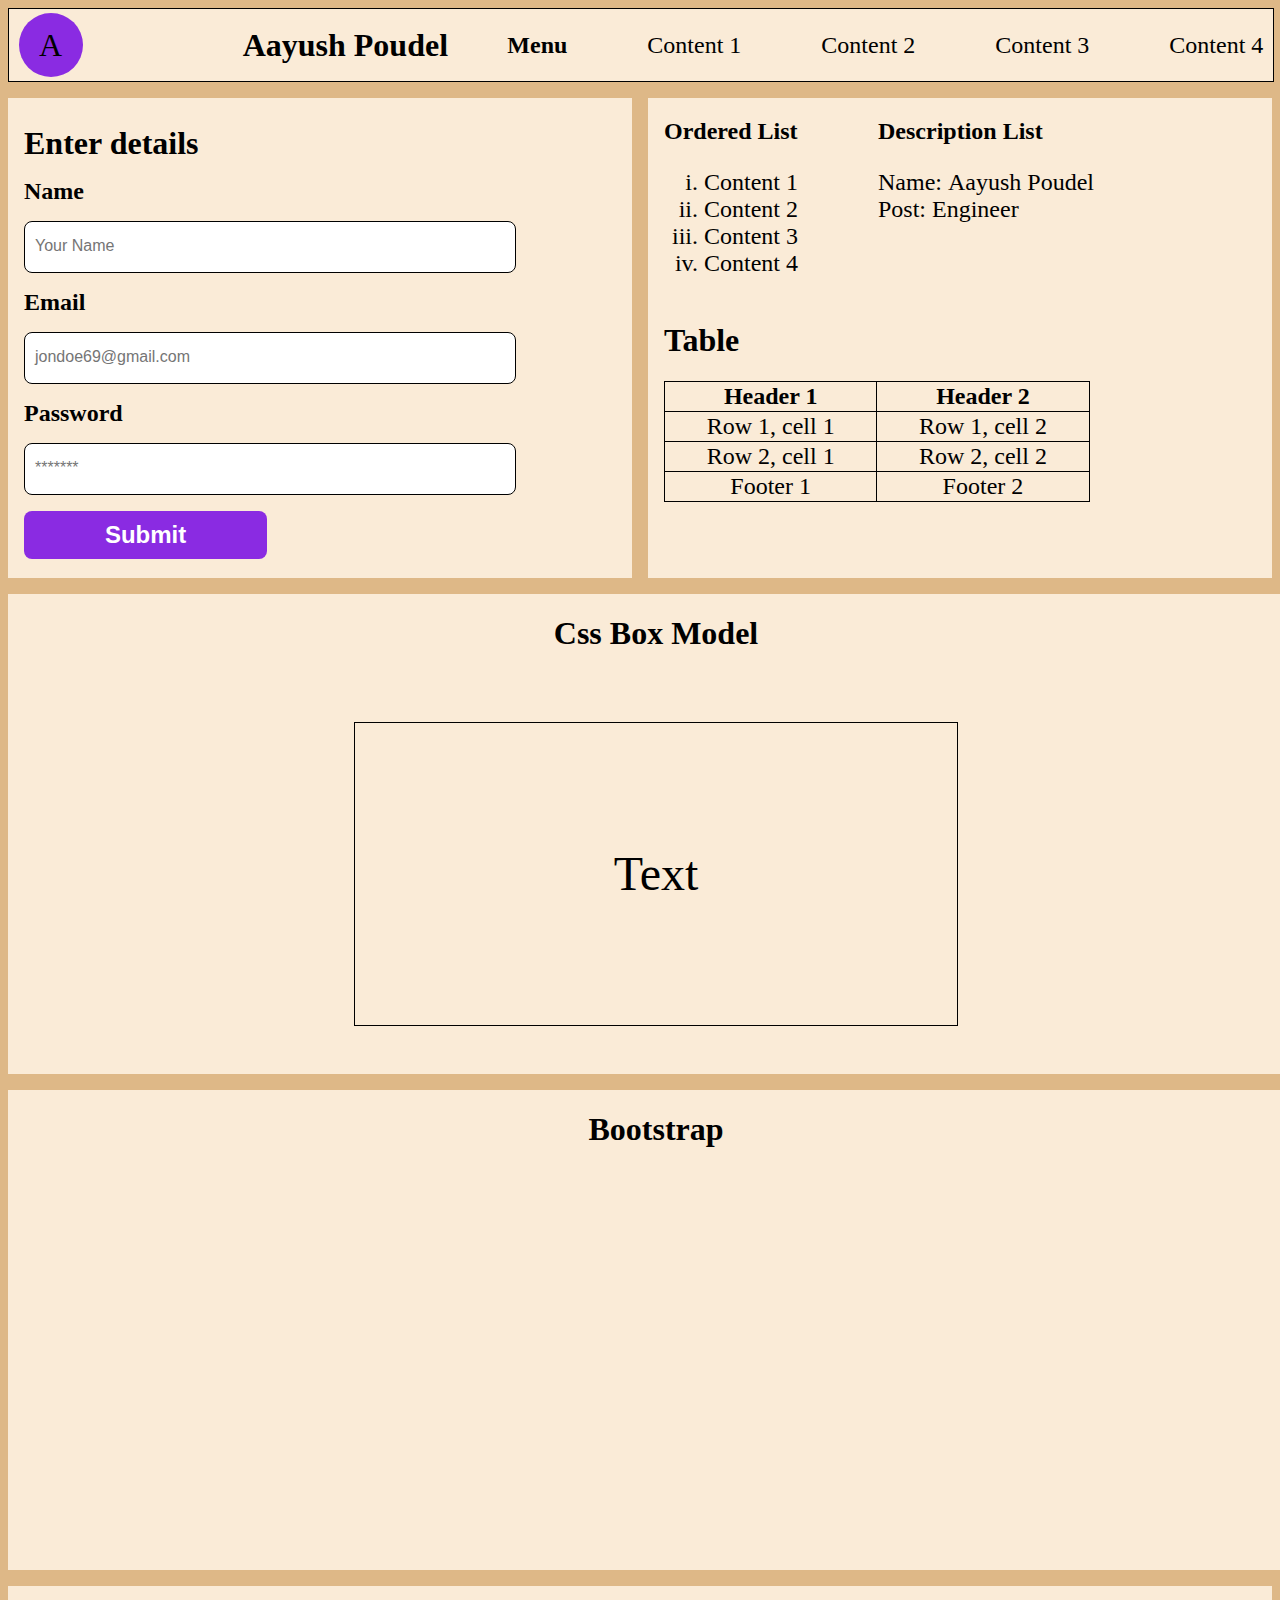
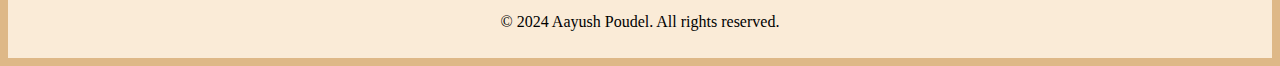
<file: html_css_basics/index.html>
<!DOCTYPE html><!--This tells the browser to render html file as HTML5-->
<html lang="en">
<head>
    <meta charset="UTF-8">
    <meta name="viewport" content="width=device-width, initial-scale=1.0">
    <title>Document</title>
    <link rel="stylesheet" href="style.css"><!--This is externam css-->
    <style> /*Internal Css*/
        footer{
            display: flex;
            width: 100%;
            height: 4.5rem;
            background-color: antiquewhite;
        }
    </style>
</head>
<body>
    <header>
        <div style="display: flex;align-items: center;gap: 10rem;">
            <div class="logo">A</div>
            <h1>Aayush Poudel</h1>
        </div>
        <nav>
            <ul>   
                <li>Menu</li>
                <li>Content 1</li>
                <li>Content 2</li>
                <li>Content 3</li>
                <li>Content 4</li>
            </ul>
        </nav>

    </header>
    <main>
        <div style="display: flex; gap: 1rem;"><!--Inline css-->
        <section>
            <h2>Enter details</h2>
            <form>
                <label for="name">Name</label>
                <input type="text" id="name" required placeholder="Your Name">
                <label for="email">Email</label>
                <input type="text" id="email" required placeholder="jondoe69@gmail.com">
                <label for="password">Password</label>
                <input type="password" id="password" required placeholder="*******">
                <button type="submit">Submit</button>
            </form>

        </section>
        <aside>
            <div style="display: flex; gap: 5rem;">
                <div>
                    <h2>Ordered List</h2>
                    <ol>
                        <li>Content 1</li>
                        <li>Content 2</li>
                        <li>Content 3</li>
                        <li>Content 4</li>
                    </ol>
                </div>
                <div>
                    <h2>Description List</h2>
                    <dl>
                        <dt>Name:</dt>
                        <dd>Aayush Poudel</dd>

                        <dt>Post:</dt>
                        <dd>Engineer</dd>
                    </dl>
                </div>
            </div>

            <h1>Table</h1>
            <table>
                <thead>
                    <tr>
                        <th>Header 1</th>
                        <th>Header 2</th>
                    </tr>
                
                </thead><tbody>
                    <tr>
                        <td>Row 1, cell 1</td>  <!--Table data-->
                        <td>Row 1, cell 2</td>
                    </tr>

                    <tr>
                        <td>Row 2, cell 1</td>
                        <td>Row 2, cell 2</td>
                    </tr>
                </tbody>
                <tfoot>
                    <tr>
                        <td>Footer 1</td>
                        <td>Footer 2</td>
                    </tr>
                </tfoot>
               
            </table>
        </aside>
        </div>
        <section class="box_model">
            <h1 style="display: flex;justify-content: center;">Css Box Model</h1>
            <div class="box">Text</div>

        </section>
        <section>
            <h1 style="display: flex; justify-content: center;">Bootstrap</h1>
            <!--<h1>Bootstrap</h1>
            <div class="mb-3 w-75">
            <label for="exampleFormControlInput1" class="form-label fs-4 fw-bold">Email address</label>
            <input type="email" class="form-control" id="exampleFormControlInput1" placeholder="name@example.com" style="height: 3rem; border: 1px solid rgb(122, 121, 121)">
            </div>
            <div class="mb-3 w-75">
            <label for="exampleFormControlTextarea1" class="form-label fs-4 fst-italic">Example textarea</label>
            <textarea class="form-control" id="exampleFormControlTextarea1" rows="8" style="border: 1px solid rgb(122, 121, 121)"></textarea>
            </div>-->
        </section>
    </main>
    
    <footer>
        <div style="margin: auto;">&copy; 2024 Aayush Poudel. All rights reserved.</div>
    </footer>
</body>
</html>
</file>
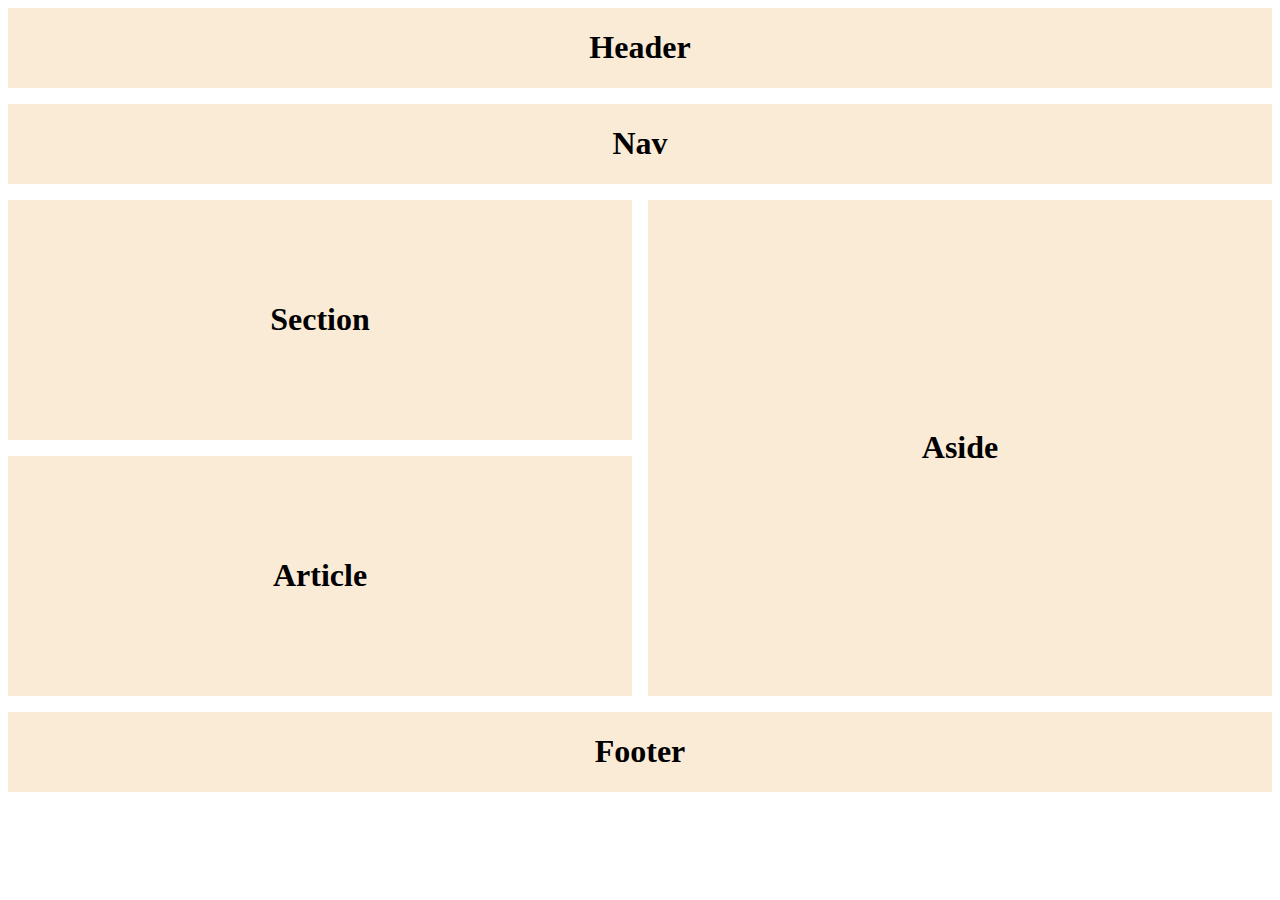
<file: Portfolio/Index.html>
<!DOCTYPE html>
<html lang="en">
<head>
    <meta charset="UTF-8">
    <meta name="viewport" content="width=device-width, initial-scale=1.0">
    <title>Document</title>
    <link rel="stylesheet" href="semantic.css">
</head>
<body>
    <header>
        <h1>Header</h1>
    </header>

    <nav>
        <h1>Nav</h1>
    </nav>

    <main>
        <div style="display: flex; flex-direction: column;gap:1rem;width: 100%;">
        <section>
            <h1>Section</h1>
        </section>

        <article>
            <h1>Article</h1>
        </article>
        </div>

        <aside>
            <h1>Aside</h1>
        </aside>

    </main>

    <footer>
        <h1>Footer</h1>
    </footer>
</body>
</html>
</file>
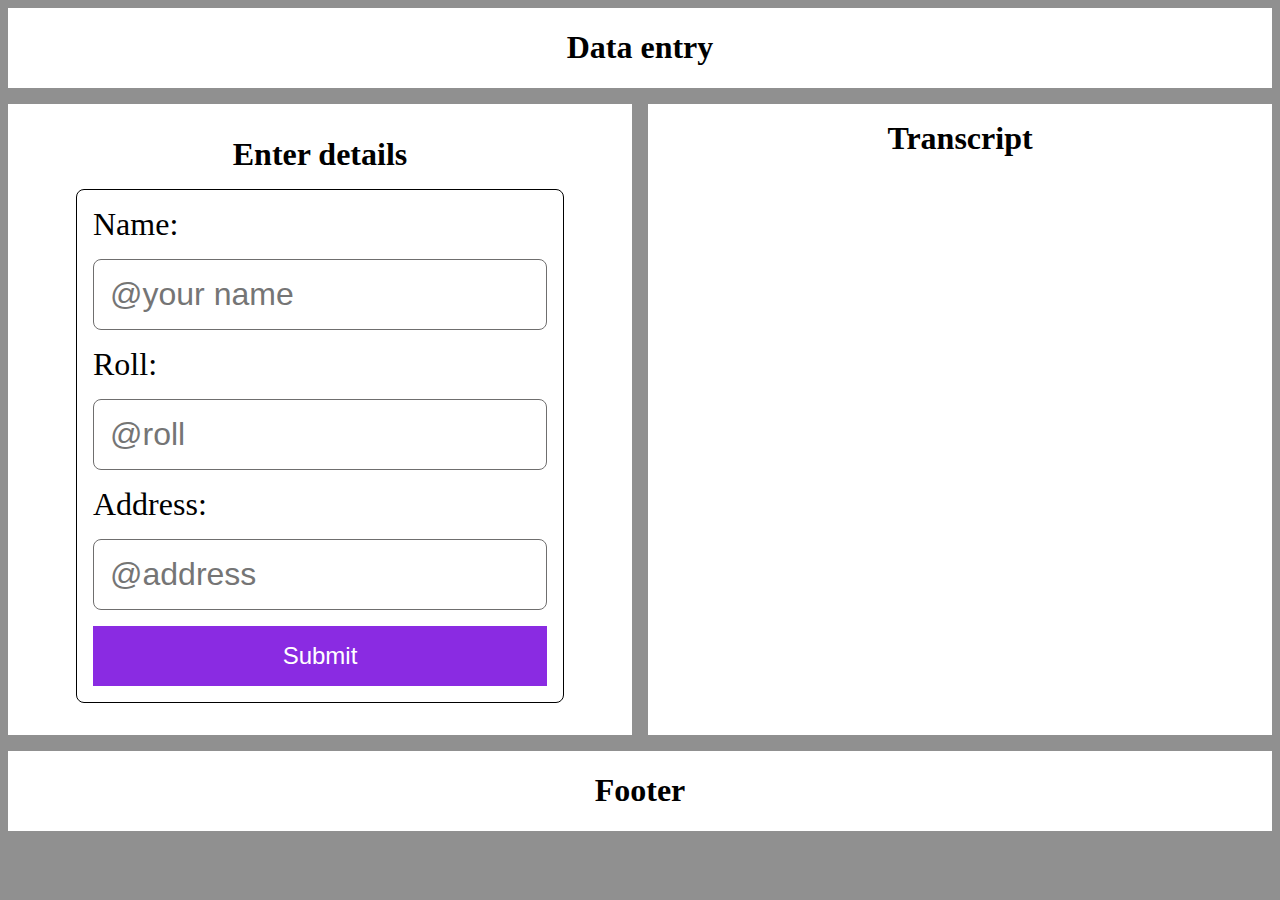
<file: javascript_basics/Class_12_11/index.html>
<!DOCTYPE html>
<html lang="en">
<head>
    <meta charset="UTF-8">
    <meta name="viewport" content="width=device-width, initial-scale=1.0">
    <title>DOM</title>
    <link rel="stylesheet" href="styles.css">
</head>
<body>
    <header>
        <h1>Data entry</h1>
    </header>
    
    <main>
        <section>
            <h2>Enter details</h2>
            <form id="entryform">
                <label for="name">Name:</label>
                <input type="text" placeholder="@your name" id="name" required>

                <label for="roll">Roll:</label>
                <input type="number" placeholder="@roll" id="roll" required>

                <label for="address">Address:</label>
                <input type="text" placeholder="@address" id="address" required>

                <button id="btn_submit">Submit</button>
            </form>
        </section>

        <aside class="transcript">
            <h2>Transcript</h2>
        </aside>
    </main>

    <footer>
        <h1>Footer</h1>
    </footer>
    <script src="scripts.js"></script>
</body>
</html>
</file>
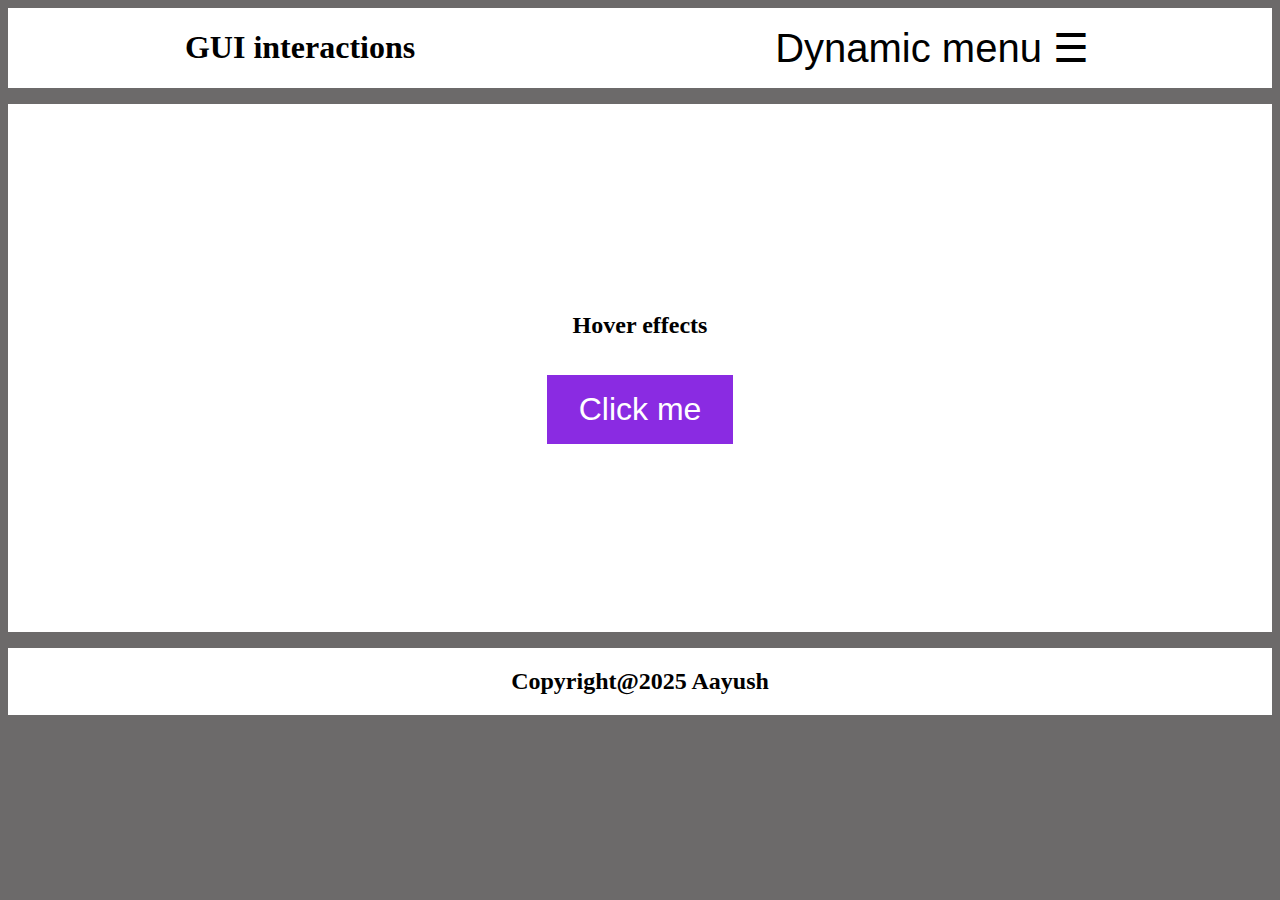
<file: javascript_basics/class_12_14_GUI/index.html>
<!DOCTYPE html>
<html lang="en">
<script src="https://code.jquery.com/jquery-3.6.4.min.js"></script>
<head>
    <meta charset="UTF-8">
    <meta name="viewport" content="width=device-width, initial-scale=1.0">
    <title>Document</title>
    <link rel="stylesheet" href="styles.css">
</head>
<body>
    <header>
        <h1>GUI interactions</h1>
        <button class="burger" id="menu">Dynamic menu  ☰</button>
    </header>

    <nav id="nav">
        <ul>
            <li>Content 1</li>
            <li>Content 2</li>
            <li>Content 3</li>
            <li>Content 4</li>
        </ul>
    </nav>

    <main>
        <section>
            <h2>Hover effects</h2>
            <button id="btn_click_me">Click me</button>
            <div class="modal_overlay"></div>   <!-- This makes the entire page inactive -->
            <div class = "modal_container">
                <h1> This is a modal </h1>
                <p style="font-size: 1.5rem"> Might be a pop up advertisement,
                    log in page, notice distribution
                    etc
                </p>
                <button id="modal">Close</button>
            </div>
        </section>
    </main>

    <footer>
        <h2>Copyright@2025 Aayush</h2>
    </footer>

    <script src="scripts.js"></script>
</body>
</html>
</file>
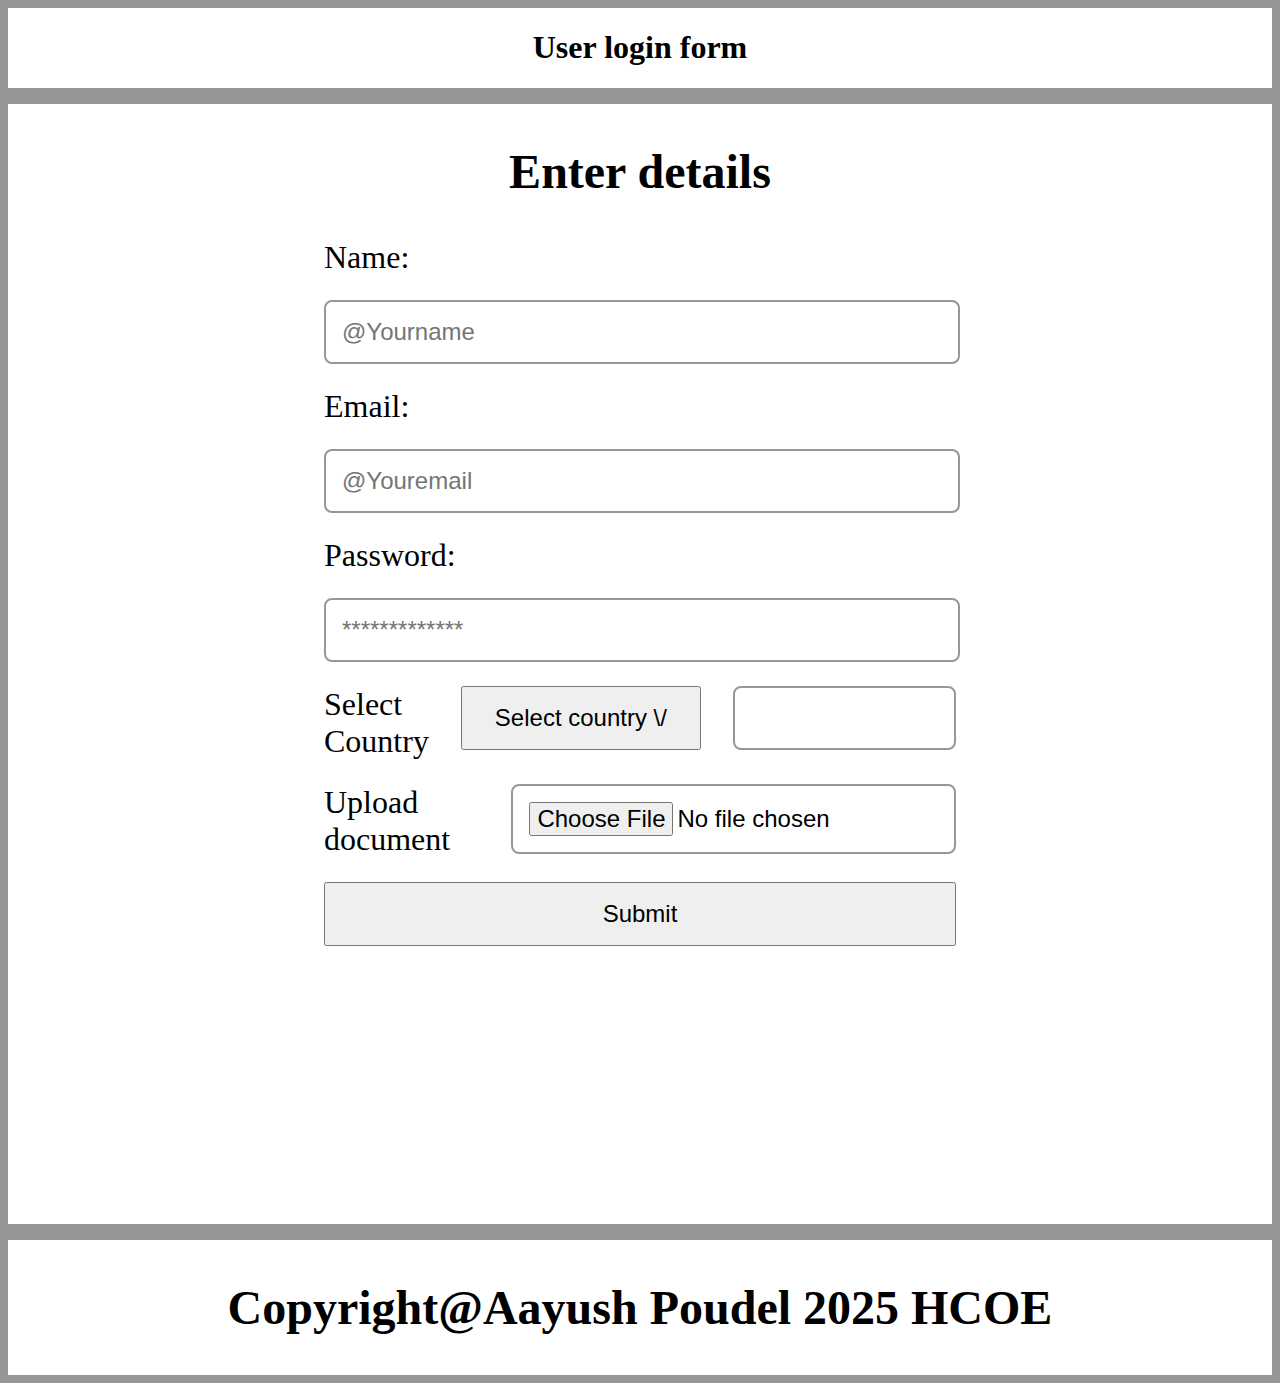
<file: javascript_basics/Formvalidaion_regex_apicall/index.html>
<!DOCTYPE html>
<html lang="en">
<head>
    <meta charset="UTF-8">
    <meta name="viewport" content="width=device-width, initial-scale=1.0">
    <title>Document</title>
    <link rel="stylesheet" href="styles.css">
    <style>
        h2{
            font-size: 3rem;
        }
    </style>
</head>
<body>
    <header>
        <h1>User login form</h1>
    </header>

    <main>
        <section>
            <h2>Enter details</h2>
            <form id="login_form">
                <label for="name">Name:</label>
                <input type="text" id="name" placeholder="@Yourname">
            
                <label for="email">Email:</label>
                <input type="email" id="email" placeholder="@Youremail">
            
                <label for="password">Password:</label>
                <input type="password" id="password" placeholder="*************">
            
                <div style="display:flex; gap: 2rem; align-items: flex-start;">
                    <label>Select Country</label>
                    <div style="display: flex; flex-direction: column;">
                        <button type="button" id="select_country">Select country \/</button>
                        <ul id="countryList">

                        </ul>
                    </div>
                    <input type="text" id="display_country" readonly>
                </div>
                <div style="display:flex; gap: 2rem; align-items: flex-start;">
                    <label>Upload document</label>
                    <input type="file" id="upload">
                </div>
                <button type="submit" id="submit">Submit</button>
            </form>
        </section>
    </main>

    <footer>
        <h2>Copyright@Aayush Poudel 2025 HCOE</h2>
    </footer>
    <script src="Regex/scripts.js"></script>
    <script src="scripts.js"></script>
   
</body>
</html>
</file>
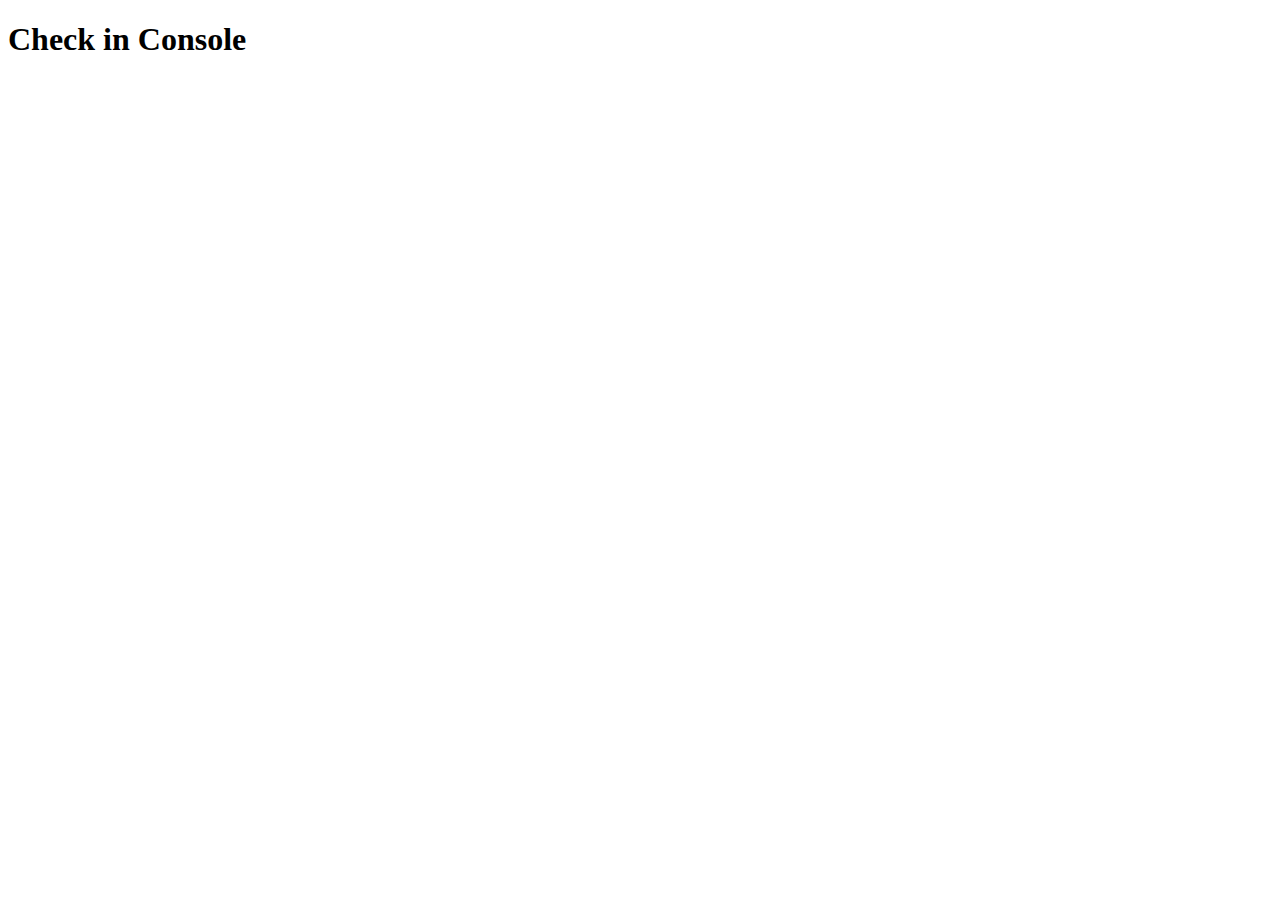
<file: javascript_basics/JS_2.2.2/index.html>
<!DOCTYPE html>
<html lang="en">
<head>
    <meta charset="UTF-8">
    <meta name="viewport" content="width=device-width, initial-scale=1.0">
    <title>Callback function testing</title>
    <h1>Check in Console</h1>
</head>
<body>
    <script src="scripts.js"></script>
</body>
</html>
</file>
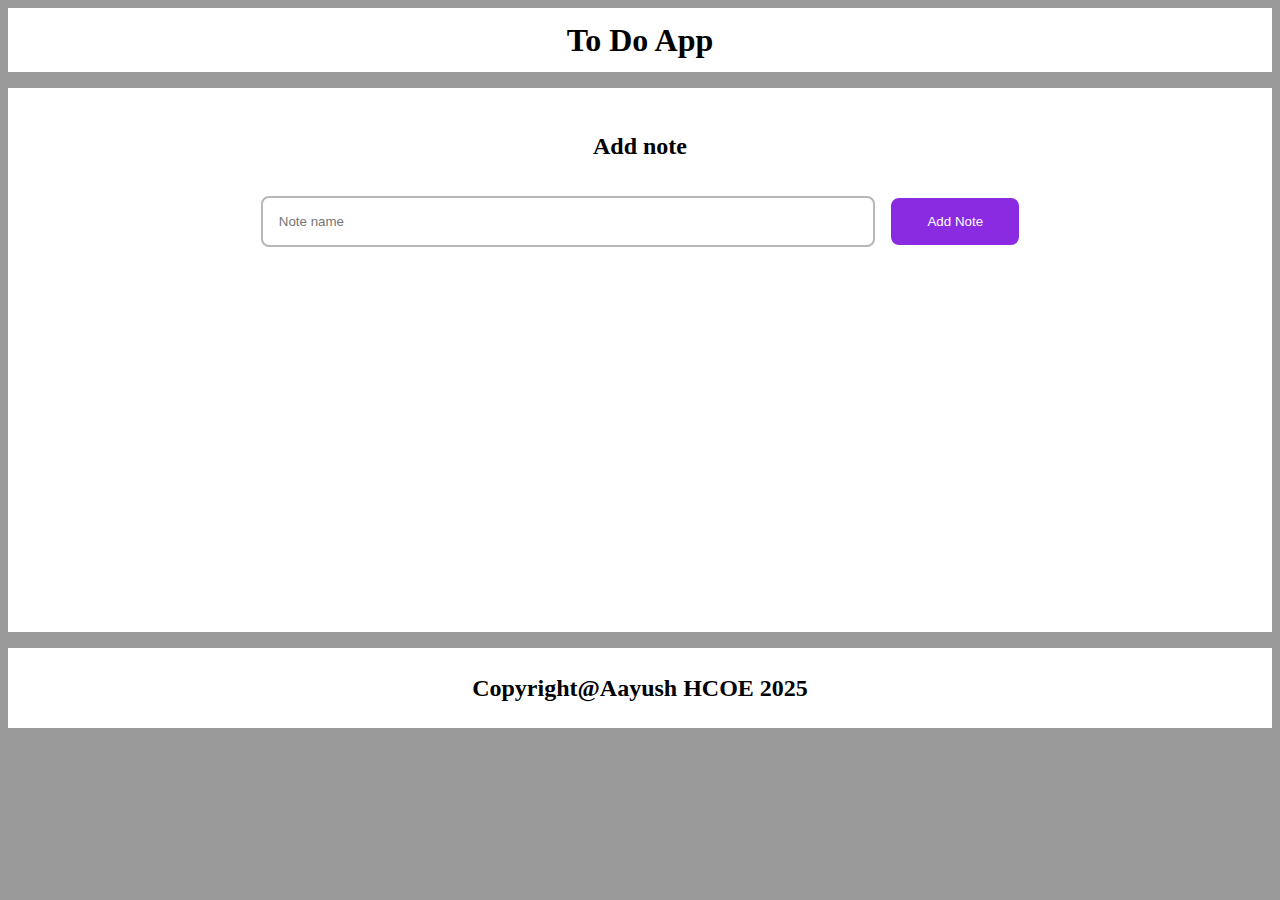
<file: javascript_basics/Todo_app_groupA_Lab_2/index.html>
<!DOCTYPE html>
<html lang="en">
<head>
    <meta charset="UTF-8">
    <meta name="viewport" content="width=device-width, initial-scale=1.0">
    <title>Todo App</title>
    <link href="https://cdn.jsdelivr.net/npm/bootstrap@5.3.8/dist/css/bootstrap.min.css" rel="stylesheet" integrity="sha384-sRIl4kxILFvY47J16cr9ZwB07vP4J8+LH7qKQnuqkuIAvNWLzeN8tE5YBujZqJLB" crossorigin="anonymous">
    <link rel="stylesheet" href="styles.css">
</head>
<body>
    <header>
        <h1>To Do App</h1>
    </header>

    <main>
        <section>
            <h2>Add note</h2>

            <article class="container_note">
                <form id="container_add_note">
                    <input id="txt_add_note" type="text" placeholder="Note name" required>
                    <button id="btn_add_note">Add Note</button>
                </form>

                <div class="notes">
                    <!--JS dynamically updates the UI here-->
                </div>
            </article>
        </section>
    </main>

    <footer>
        <h2>Copyright@Aayush HCOE 2025</h2>
    </footer>
    <script src="https://cdn.jsdelivr.net/npm/bootstrap@5.3.8/dist/js/bootstrap.bundle.min.js" integrity="sha384-FKyoEForCGlyvwx9Hj09JcYn3nv7wiPVlz7YYwJrWVcXK/BmnVDxM+D2scQbITxI" crossorigin="anonymous"></script>
    <script src="scripts.js"></script>
</body>
</html>
</file>
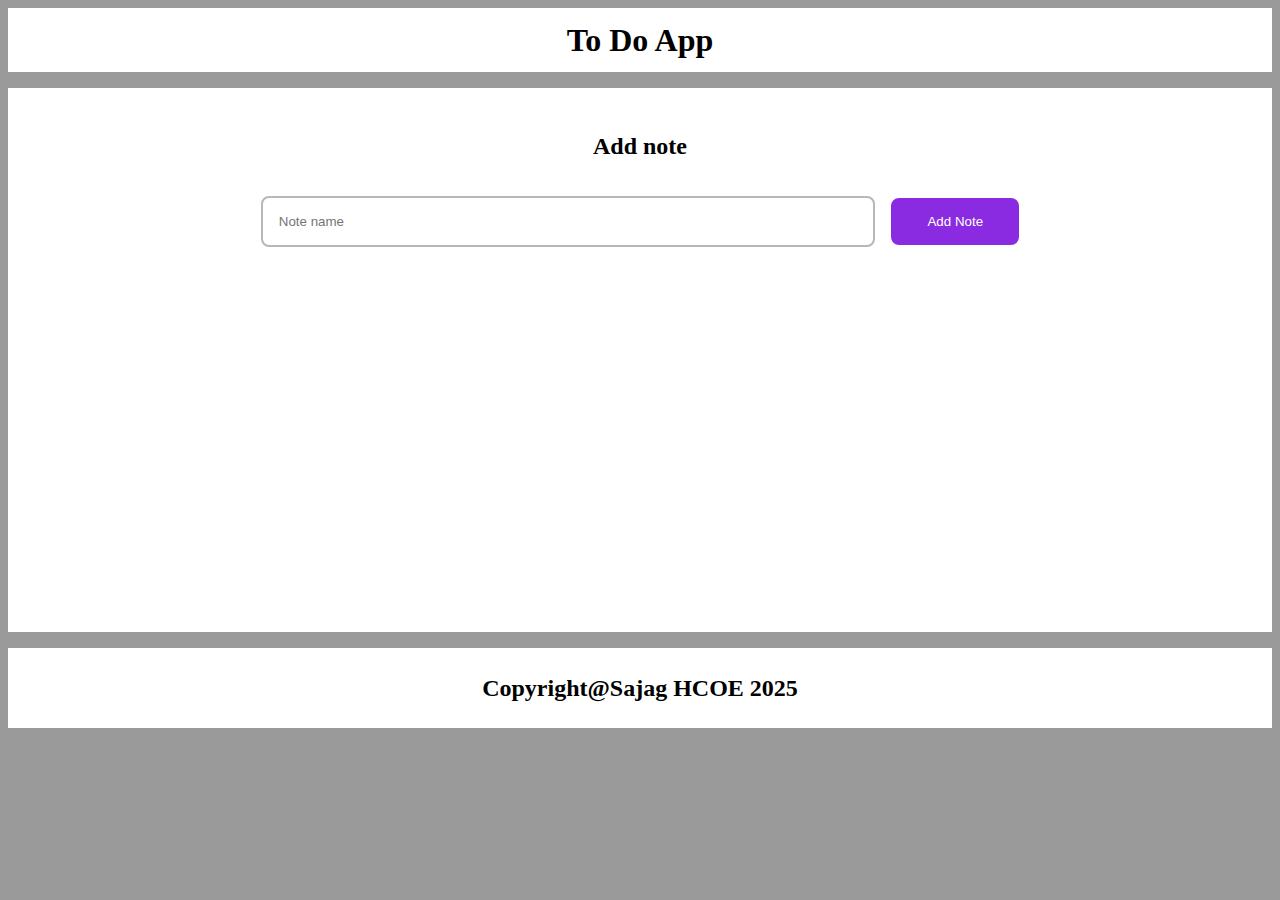
<file: javascript_basics/Todo_app_revise/index.html>
<!DOCTYPE html>
<html lang="en">
<head>
    <meta charset="UTF-8">
    <meta name="viewport" content="width=device-width, initial-scale=1.0">
    <title>Todo App</title>
    <link href="https://cdn.jsdelivr.net/npm/bootstrap@5.3.8/dist/css/bootstrap.min.css" rel="stylesheet" integrity="sha384-sRIl4kxILFvY47J16cr9ZwB07vP4J8+LH7qKQnuqkuIAvNWLzeN8tE5YBujZqJLB" crossorigin="anonymous">
    <link rel="stylesheet" href="styles.css">
</head>
<body>
    <header>
        <h1>To Do App</h1>
    </header>

    <main>
        <section>
            <h2>Add note</h2>

            <article class="container_note">
                <form id="container_add_note">
                    <input id="txt_add_note" type="text" placeholder="Note name" >
                    <button id="btn_add_note">Add Note</button>
                </form>

                <div class="notes">
                    <!--JS Dynamically updates the Notes -->
                    
                </div>
            </article>
        </section>
    </main>

    <footer>
        <h2>Copyright@Sajag HCOE 2025</h2>
    </footer>
    <script src="https://cdn.jsdelivr.net/npm/bootstrap@5.3.8/dist/js/bootstrap.bundle.min.js" integrity="sha384-FKyoEForCGlyvwx9Hj09JcYn3nv7wiPVlz7YYwJrWVcXK/BmnVDxM+D2scQbITxI" crossorigin="anonymous"></script>
    <script src="scripts.js"></script>
</body>
</html>
</file>
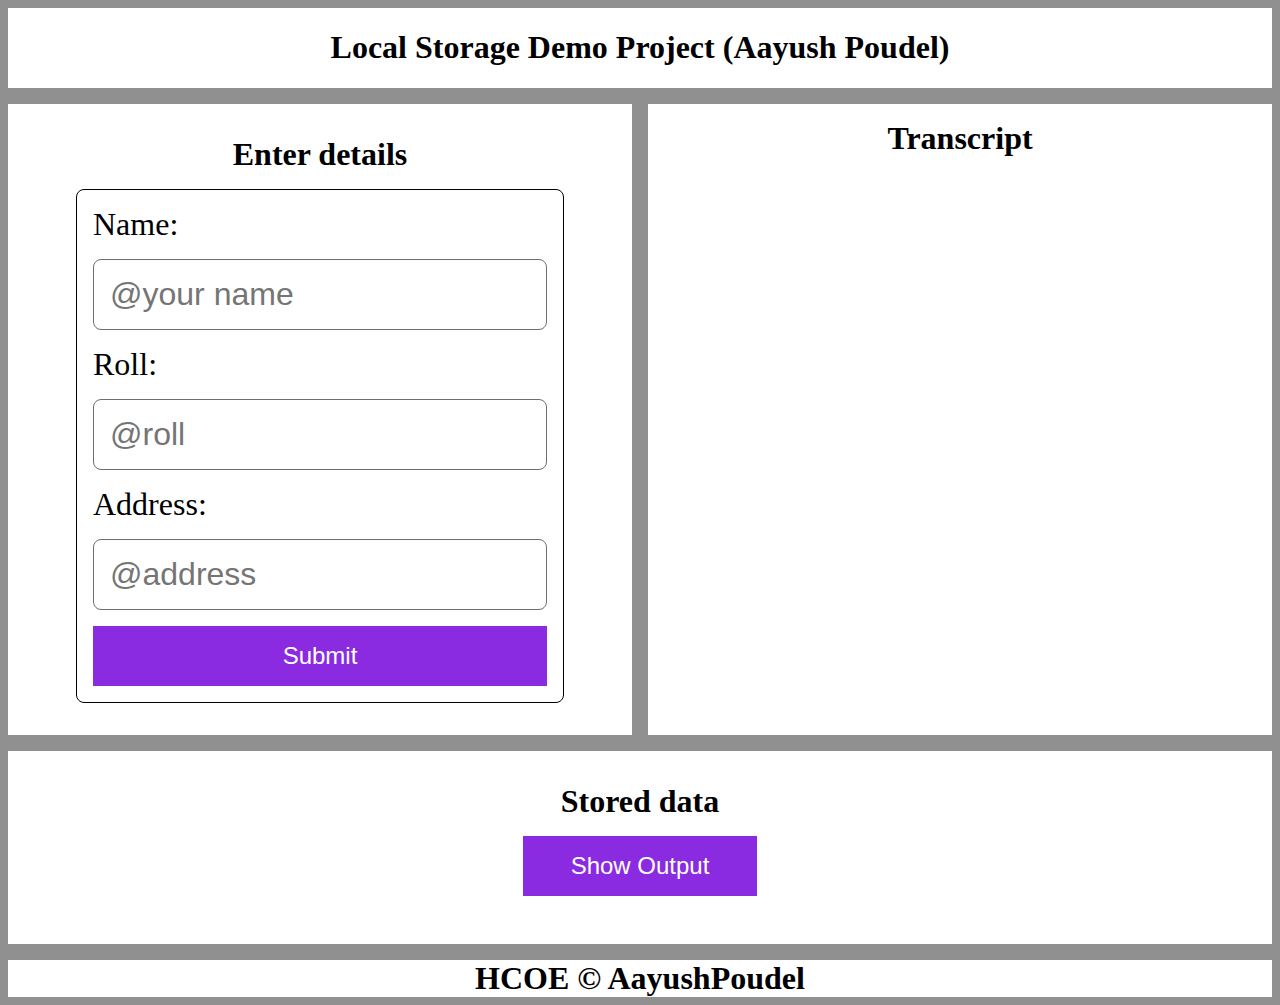
<file: javascript_basics/Transcript_Assignment_2/index.html>
<!DOCTYPE html>
<html lang="en">
<head>
    <meta charset="UTF-8">
    <meta name="viewport" content="width=device-width, initial-scale=1.0">
    <title>Local and session storage</title>
    <link rel="stylesheet" href="styles.css">
</head>
<body>
    <header>
        <h1>Local Storage Demo Project (Aayush Poudel)</h1>
    </header>
    
    <main>
        <section>
            <h2>Enter details</h2>
            <form id="entryform">
                <label for="name">Name:</label>
                <input type="text" placeholder="@your name" id="name" required>

                <label for="roll">Roll:</label>
                <input type="number" placeholder="@roll" id="roll" required>

                <label for="address">Address:</label>
                <input type="text" placeholder="@address" id="address" required>

                <button type="submit" class="btn_submit">Submit</button>
            </form>
        </section>

        <aside id="transcript">
            <h2>Transcript</h2>
        </aside>

        <section class="section_output">
            <h2>Stored data</h2>
            <button class="btn_output">Show Output</button>

            <div class="show_data" id="show_data">
            </div>
        </section>
    </main>

    <footer>
        <h2>HCOE &copy; AayushPoudel</h2>
    </footer>
    <script src="scripts.js"></script>
</body>
</html>
</file>
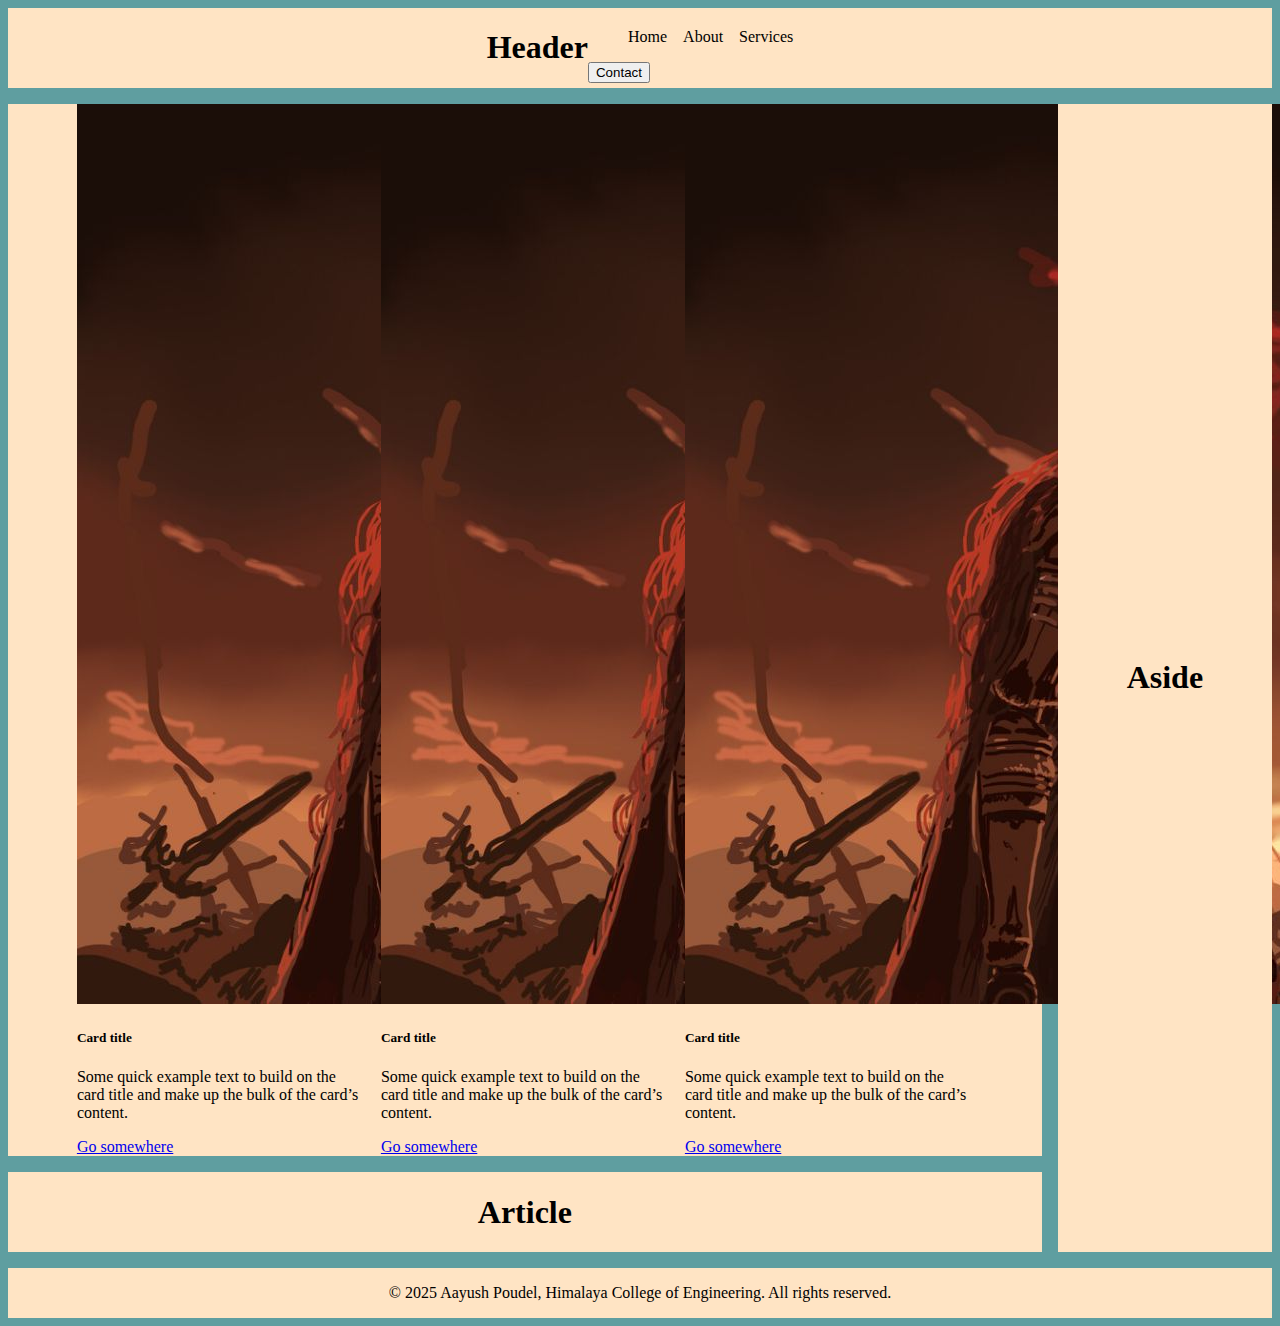
<file: Portfolio/Portfolio.html>
<!DOCTYPE html>
<html lang="en">
<head>
    <meta charset="UTF-8">
    <meta name="viewport" content="width=device-width, initial-scale=1.0">
    <title>Document</title>
    <link rel="stylesheet" href="Portfolio.css">
    <link href="https://cdn.jsdelivr.net/npm/bootstrap@5.3.8/dist/css/bootstrap.min.css" rel="stylesheet" integrity="sha384-sRIl4kxILFvY47J16cr9ZwB07vP4J8+LH7qKQnuqkuIAvNWLzeN8tE5YBujZqJLB" crossorigin="anonymous">
</head>
<body>
    <header>
        <h1>Header</h1>
        <nav>
            <ul>
                <li>Home</li>
                <li>About</li>
                <li>Services</li>
            </ul>
            <button>Contact</button>
        </nav>
    </header>
    <main>
        <section>
            <div class="card" style="width: 18rem;">
            <img src="./assets/viber_image_2025-12-07_18-11-49-341.jpg" class="card-img-top" alt="...">
                <div class="card-body">
                    <h5 class="card-title fw-bold">Card title</h5>
                    <p class="card-text">Some quick example text to build on the card title and make up the bulk of the card’s content.</p>
                    <a href="#" class="btn btn-primary">Go somewhere</a>
                </div>
            </div>

            <div class="card" style="width: 18rem;">
            <img src="./assets/viber_image_2025-12-07_18-11-49-341.jpg" class="card-img-top" alt="...">
                <div class="card-body">
                    <h5 class="card-title fw-bold">Card title</h5>
                    <p class="card-text">Some quick example text to build on the card title and make up the bulk of the card’s content.</p>
                    <a href="#" class="btn btn-primary">Go somewhere</a>
                </div>
            </div>

            <div class="card" style="width: 18rem;">
            <img src="./assets/viber_image_2025-12-07_18-11-49-341.jpg" class="card-img-top" alt="...">
                <div class="card-body">
                    <h5 class="card-title">Card title</h5>
                    <p class="card-text">Some quick example text to build on the card title and make up the bulk of the card’s content.</p>
                    <a href="#" class="btn btn-primary">Go somewhere</a>
                </div>
            </div>
            
        </section>

        <article>
            <h1>Article</h1>
        </article>

        <aside>
            <h1>Aside</h1>
        </aside>

    </main>
    <footer>
        <p>&copy; 2025 Aayush Poudel, Himalaya College of Engineering. All rights reserved.</p>
    </footer>
 <script src="https://cdn.jsdelivr.net/npm/bootstrap@5.3.8/dist/js/bootstrap.bundle.min.js" integrity="sha384-FKyoEForCGlyvwx9Hj09JcYn3nv7wiPVlz7YYwJrWVcXK/BmnVDxM+D2scQbITxI" crossorigin="anonymous"></script>
</body>
</html>
</file>
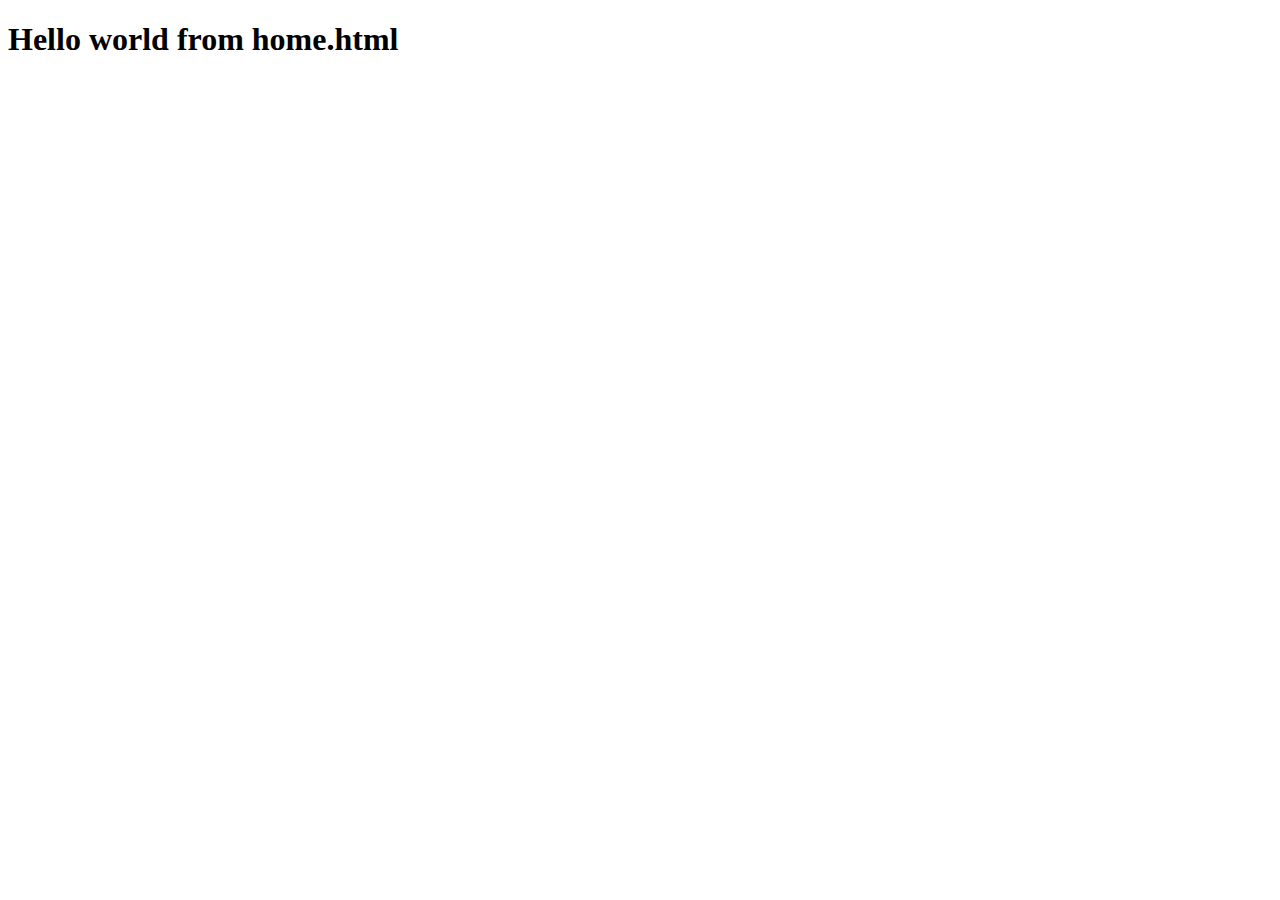
<file: django/templates/home.html>
<!DOCTYPE html>
<html lang="en">
<head>
    <meta charset="UTF-8">
    <meta name="viewport" content="width=device-width, initial-scale=1.0">
    <title>Django-app</title>
</head>
<body>
    <h1>Hello world from home.html</h1>
</body>
</html>
</file>
<file: html_css_basics/style.css>
body{/*Element selector*/
    background-color: burlywood;
    display: flex;
    gap: 1rem;/*1rem=16px*/
    flex-direction: column;/*to make section appear below header */
}

header{/*element ot type selector*/
    display: flex;
    width: 100%;/*relative width to body*/
    height: 4.5rem;/*relative height*/
    /*height: 100px; fixed height*/
    background-color: antiquewhite;
    border: 1px solid black;
    align-items: center;

    justify-content: space-around;
}

section{
    display: flex;
    width: 100%;
    height: 30rem;
    background-color: antiquewhite;
    flex-direction: column;
    padding-left: 1rem;

}

section h2{
    font-size: 2rem;
    font-weight: bold;
    margin-bottom: 1rem;
}

main{
    display: flex;
    flex-direction: column;
    gap: 1rem;
}

aside{
    display: flex;
    width: 100%;
    background-color: antiquewhite;
    height: 30rem;
    flex-direction: column;
    padding-left: 1rem;
}

ul{
    font-size: 1.5rem;
    display: flex;
    flex-direction: row;
    gap: 5rem;
    list-style: none;
}

nav ul li:first-child{/*pseudo class*/
    font-weight: bold;
}

.logo{
    display: flex;
    font-size: 2rem;
    height: 4rem;
    width: 4rem;
    border-radius: 50%;
    background-color: blueviolet;
    justify-content: center;
    align-items: center;
    flex-direction: column;
}

form{
    display: flex;
    flex-direction: column;
    font-weight: bold;
    font-size: 1.5rem;
    gap: 1rem;
}

form input{
    width: 80%;
    height: 3rem;
    border-radius: 0.5rem;
    border: 1px solid black;
}
form input::placeholder{
    font-size: 1rem;
    padding-left: 0.5rem;
}

.box{
    font-size: 3rem;
    padding: 10px;
    width: 80%;
    height:10rem;
    border: 1px solid black;
    display: flex;
    justify-content: center;
    align-items: center;
}

form button{
    width: 40%;
    height: 3rem;
    border-radius: 0.5rem;
    border: none;
    background-color: blueviolet;
    color: white;
    font-size: 1.5rem;
    font-weight: bold;
    cursor: pointer;
}

button:hover{
    background-color: green;
    color: white;
    transform: scale(1.05);
    transition: all 0.3s ease-in-out;
}
ol{
    font-size: 1.5rem;
    list-style-type: lower-roman;
}

dl{
    font-size: 1.5rem;
}

dt, dd {
  display: inline;
  margin: 0;
}

dd::after { /*pseudo element*/
  content: "\A";
  white-space: pre;
}

td, th, tr{
    border: 1px solid black !important;
    font-size: 1.5rem;
    text-align: center;
}

table{
    border-collapse: collapse;
    width: 70%;
}

.box_model{
    display: flex;
    gap: 0;
    align-items: center;
}

.box_model h2{
    margin-bottom: 0;
}

.box{
    margin: 3rem;
    width: 40%;
    height: 20rem;
    border: 1px solid black;
    padding: 3rem;
    display: flex;
    justify-content: center;
    align-items: center;
}
</file>
<file: javascript_basics/Class_12_11/styles.css>
*{
    box-sizing: border-box;
}

body{
    background-color: rgb(144, 144, 144);
    display: grid;
    gap: 1rem;

    grid-template-areas: 
        "header header"
        "section aside"
        "footer footer"
    ;

    grid-template-columns: 1fr 1fr;
}

h2{
    font-size: 2rem;
    margin: 0;
}

header, footer, section {
    background-color: white;
    display: flex;
    align-items: center;
    justify-content: center;
}

main{
    display: contents;
}

header{
    grid-area: header;
}

aside{
    display: flex;
    grid-area: aside;
    flex-direction: column;
    align-items: center;
    background-color: white;
    padding: 1rem;
}

footer{
    grid-area: footer;
}

section{
    grid-area: section;
    flex-direction: column;
    padding: 2rem;
    gap: 1rem;
}

section form{
    display: flex;
    flex-direction: column;
    gap: 1rem;
    font-size: 2rem;
    border: 1px solid black;
    padding: 1rem;
    border-radius: 0.5rem;
}

section form input{
    font-size: 2rem;
    border-radius: 0.5rem;
    padding: 1rem;
    border: 1px solid rgb(111, 110, 110);
}

button{
    padding: 1rem 3rem;
    font-size: 1.5rem;
    border: none;
    background-color: blueviolet;
    color: white;
}

button:hover{
    background-color: rgb(179, 112, 241);
    cursor: pointer;
}

.details dd,dt{
    display: inline;
    font-size: 2rem;
}

.details dd:after{
    content: "\A";
    white-space: pre;
}

@media (max-width: 700px){
    body{
        grid-template-areas: 
            "header"
            "section"
            "aside" 
            "footer"
        ;
    }
}
</file>
<file: javascript_basics/class_12_14_GUI/styles.css>
body{
    background-color: rgb(108, 106, 106);
    display: flex;
    flex-direction: column;
    gap: 1rem;
}

header, section, footer, nav{
    display: flex;
    background-color: white;
    align-items: center;
    justify-content: center;
}

header{
    justify-content: space-around;
}

.burger{
    border: none;
    background-color: white;
    font-size: 2.5rem;
}

nav{
    display: none;
}

nav ul{
    font-size: 1.5rem;
    list-style: none;
    display: flex;
    flex-direction: column;
    gap: 1rem;
}

section{
    flex-direction: column;
    gap:1rem;
    padding: 1.5rem;
    height: 30rem;
}

.modal_container{
    display: none;
    position: fixed;
    flex-direction: column;
    width: 20%;
    border: 3px solid black;
    align-items: center;
    padding: 10rem;
    background-color: white;
    border-radius: 1rem;
}

.modal_overlay{
    display: none;
    background-color: rgb(0, 0, 0, 0.5);
    position: fixed;
    width: 100%;
    height: 100%;
}


section button{
    padding: 1rem 2rem;
    font-size: 2rem;
    border: none;
    background-color: blueviolet;
    color: white;
}

/*
#btn_click_me:hover{
    background-color: rgb(172, 119, 222);
}
*/
</file>
<file: javascript_basics/Formvalidaion_regex_apicall/styles.css>
body{
    background-color: rgb(150, 150, 150);
    display: grid;
    gap: 1rem;
    grid-template-areas: 
        "header"
        "section"
        "footer"
    ;
}

header, footer, section{
    background-color: white;
    display: flex;
    align-items: center;
    justify-content: center;
}

header{
    grid-area: header;
}

footer{
    grid-area: footer;
}

section{
    grid-area: section;
    flex-direction: column;
    min-height: 70rem;
    justify-content: start;
}

#login_form{
    display: flex;
    flex-direction: column;
    gap: 1.5rem;
    font-size: 2rem;
    width: 50%;
}

#login_form input{
    font-size: 1.5rem;
    border-radius: 0.5rem;
    padding: 1rem;
    width: 95%;
    border: 2px solid rgb(152, 151, 151);
}

.input_box{
    display: flex;
}   

ul{
    margin-top: 4rem;
    position: absolute;
    list-style: none;
    padding: 0;
    max-height: 20rem; /* Set desired height */
    overflow-y: auto;  /* Add vertical scrollbar when needed */
    display: none;
    flex-direction: column;
    width: 15rem;
    background-color: white;
}

li{
    border: 1px solid rgb(194, 194, 194);
    font-size: 1.5rem;
    padding: 0.5rem;
}

li:hover{
    cursor: pointer;
    background-color: rgb(200, 197, 197);
}

#select_country{
    width: 15rem;
    font-size: 1.5rem;  
    padding: 1rem;
}

#countryList img {
    width: 20px;   /* smaller width */
    height: 14px;  /* smaller height */
}

#display_country{
    text-align: center;
}

#submit, #upload{
    padding: 1rem;
    font-size: 1.5rem;
}
</file>
<file: javascript_basics/Todo_app_groupA_Lab_2/styles.css>
*{
    box-sizing: border-box;
}

body{
    background-color: rgb(155, 154, 154) !important;
    display: grid;
    gap: 1rem;
    grid-template-areas: 
        "header"
        "section"
        "footer"
    ;
}

header, section, aside, footer{
    background-color: white;
    display: flex;
    align-items: center;
    justify-content: center;
}

header{
    grid-area: header;
    height: 4rem;
}

section{
    grid-area: section;
    min-height: 34rem;
    justify-content: start;   
    flex-direction: column;
    gap: 1rem;
    padding: 2% 0 0 0;
}

aside{
    grid-area: aside;
}

footer{
    grid-area: footer;
    height: 5rem;
}

main{
    display: contents;
}

.container_note{
    width: 60%;
    display: flex;
    align-items: center;
    justify-content: center;
    font-size: 1.5rem;
    flex-direction: column;
}

#container_add_note{
    width: 100%;
    display: flex;
    gap: 1rem;
    margin-bottom: 1.5rem;
    align-items: center;
    justify-content: center;
}

#btn_add_note{
    width: 20%;
    border-radius: 0.5rem;
    border: none;
    background-color: blueviolet;
    color: white;
    padding: 1rem;
}

#txt_add_note{
    width: 100%;
    border-radius: 0.5rem;
    border: 2px solid rgb(183, 183, 183);
    padding: 1rem;
}

.container_new_note{
    width: 100%;
    display: grid;
    padding: 0rem 0rem 0rem 1rem;
    grid-template-areas: 
        'checkbox note_name_display  btn_delete'
    ;
   
    grid-template-columns: 1fr 6fr 1fr;
    border: 2px solid rgb(183, 183, 183);
    border-radius: 0.5rem;
    align-items: center;
}

.note_description{
    grid-area: des;
    border: 1px solid rgb(183, 183, 183);
    width: 100%;
    min-height: 6rem;
    border-radius: 0.5rem;
    display: none;
}

.container_new_note button{
    padding: 0.8rem;
    border: none;
}

.checkbox{
    grid-area: checkbox;
    height: 2rem;
}

.note_name_display{
    display: flex;
    justify-content: center;
    align-items: center;
    grid-area: note_name_display;
}


.btn_delete{
    background-color: red;
    color: white;
    grid-area: btn_delete;
}

button:hover{
    opacity: 0.4;
}

.notes{
    width: 100%;
}

@media (max-width: 700px){
    .container_note{
        width: 95%;
    }

    #container_add_note{
        flex-direction: column;
    }

    #btn_add_note{
        width: 40%;
    }

    #btn_delete{
        display: none;
    }
}
</file>
<file: javascript_basics/Todo_app_revise/styles.css>
*{
    box-sizing: border-box;
}

body{
    background-color: rgb(155, 154, 154) !important;
    display: grid;
    gap: 1rem;
    grid-template-areas: 
        "header"
        "section"
        "footer"
    ;
}

header, section, aside, footer{
    background-color: white;
    display: flex;
    align-items: center;
    justify-content: center;
}

header{
    grid-area: header;
    height: 4rem;
}

section{
    grid-area: section;
    min-height: 34rem;
    justify-content: start;   
    flex-direction: column;
    gap: 1rem;
    padding: 2% 0 0 0;
}

aside{
    grid-area: aside;
}

footer{
    grid-area: footer;
    height: 5rem;
}

main{
    display: contents;
}

.container_note{
    width: 60%;
    display: flex;
    align-items: center;
    justify-content: center;
    font-size: 1.5rem;
    flex-direction: column;
}

#container_add_note{
    width: 100%;
    display: flex;
    gap: 1rem;
    margin-bottom: 1.5rem;
    align-items: center;
    justify-content: center;
}

#btn_add_note{
    width: 20%;
    border-radius: 0.5rem;
    border: none;
    background-color: blueviolet;
    color: white;
    padding: 1rem;
}

#txt_add_note{
    width: 100%;
    border-radius: 0.5rem;
    border: 2px solid rgb(183, 183, 183);
    padding: 1rem;
}

.container_new_note{
    width: 100%;
    display: grid;
    padding: 0rem 0rem 0rem 1rem;
    grid-template-areas: 
        'checkbox note_name_display  btn_delete'
    ;
   
    grid-template-columns: 1fr 6fr 1fr;
    border: 2px solid rgb(183, 183, 183);
    border-radius: 0.5rem;
    align-items: center;
}

.note_description{
    grid-area: des;
    border: 1px solid rgb(183, 183, 183);
    width: 100%;
    min-height: 6rem;
    border-radius: 0.5rem;
    display: none;
}

.container_new_note button{
    padding: 0.8rem;
    border: none;
}

.checkbox{
    grid-area: checkbox;
    height: 2rem;
}

.note_name_display{
    display: flex;
    justify-content: center;
    align-items: center;
    grid-area: note_name_display;
}


.btn_delete{
    background-color: red;
    color: white;
    grid-area: btn_delete;
}

button:hover{
    opacity: 0.4;
}

.notes{
    width: 100%;
}

@media (max-width: 700px){
    .container_note{
        width: 95%;
    }

    #container_add_note{
        flex-direction: column;
    }

    #btn_add_note{
        width: 40%;
    }

    #btn_delete{
        display: none;
    }
}
</file>
<file: javascript_basics/Transcript_Assignment_2/styles.css>
*{
    box-sizing: border-box;
}

body{
    background-color: rgb(144, 144, 144);
    display: grid;
    gap: 1rem;

    grid-template-areas: 
        "header header"
        "section aside"
        "output output"
        "footer footer"
    ;

    grid-template-columns: 1fr 1fr;
}

h2{
    font-size: 2rem;
    margin: 0;
}

header, footer, section, .output {
    background-color: white;
    display: flex;
    align-items: center;
    justify-content: center;
}

main{
    display: contents;
}

header{
    grid-area: header;
}

aside{
    display: flex;
    grid-area: aside;
    flex-direction: column;
    align-items: center;
    background-color: white;
    padding: 1rem;
}

footer{
    grid-area: footer;
}

.section_output{
    grid-area: output;
}

section{
    grid-area: section;
    flex-direction: column;
    padding: 2rem;
    gap: 1rem;
}

section form{
    display: flex;
    flex-direction: column;
    gap: 1rem;
    font-size: 2rem;
    border: 1px solid black;
    padding: 1rem;
    border-radius: 0.5rem;
}

section form input{
    font-size: 2rem;
    border-radius: 0.5rem;
    padding: 1rem;
    border: 1px solid rgb(111, 110, 110);
}

button{
    padding: 1rem 3rem;
    font-size: 1.5rem;
    border: none;
    background-color: blueviolet;
    color: white;
}

button:hover{
    background-color: rgb(179, 112, 241);
    cursor: pointer;
}

.show_data{
    display: flex;
    flex-wrap: wrap;
    gap:2rem;
    align-items: center;
    justify-content: center;
}

.border{
    border: 1px solid black;
    border-radius: 0.5rem;
    padding: 2rem;
    background: rgb(236, 234, 234);
}

.details dd,dt{
    display: inline;
    font-size: 2rem;
}

.details dd:after{
    content: "\A";
    white-space: pre;
}

@media (max-width: 700px){
    body{
        grid-template-areas: 
            "header"
            "section"
            "aside" 
            "footer"
        ;
    }
}
</file>
<file: Portfolio/Portfolio.css>
body{
    background-color: cadetblue !important;
    display: grid;
    gap: 1rem;

    grid-template-areas: 
        "header header"
        "section aside"
        "article aside"
        "footer footer";

}

header,section,article,aside,footer{
    background-color: bisque;
    align-items: center;
    display: flex;
    justify-content: center;   
}

header{
    grid-area: header;
}

section{
    grid-area: section;
    gap: 1rem;
}

article{
    grid-area: article;

}

aside{
    grid-area: aside;
}

footer{
    grid-area: footer;
}

main{
    display: contents; /*ignore Main*/
}

@media (max-width:700px){
    body{
        grid-template-areas:
            "header"
            "aside"
            "section"
            "article"
            "footer"
            ;
    }
    aside{
        height:15rem;
    }

    section{
        flex-direction: column;
    }
}

nav ul{
    list-style: none;
    display: flex;
    gap: 1rem;
}
</file>
